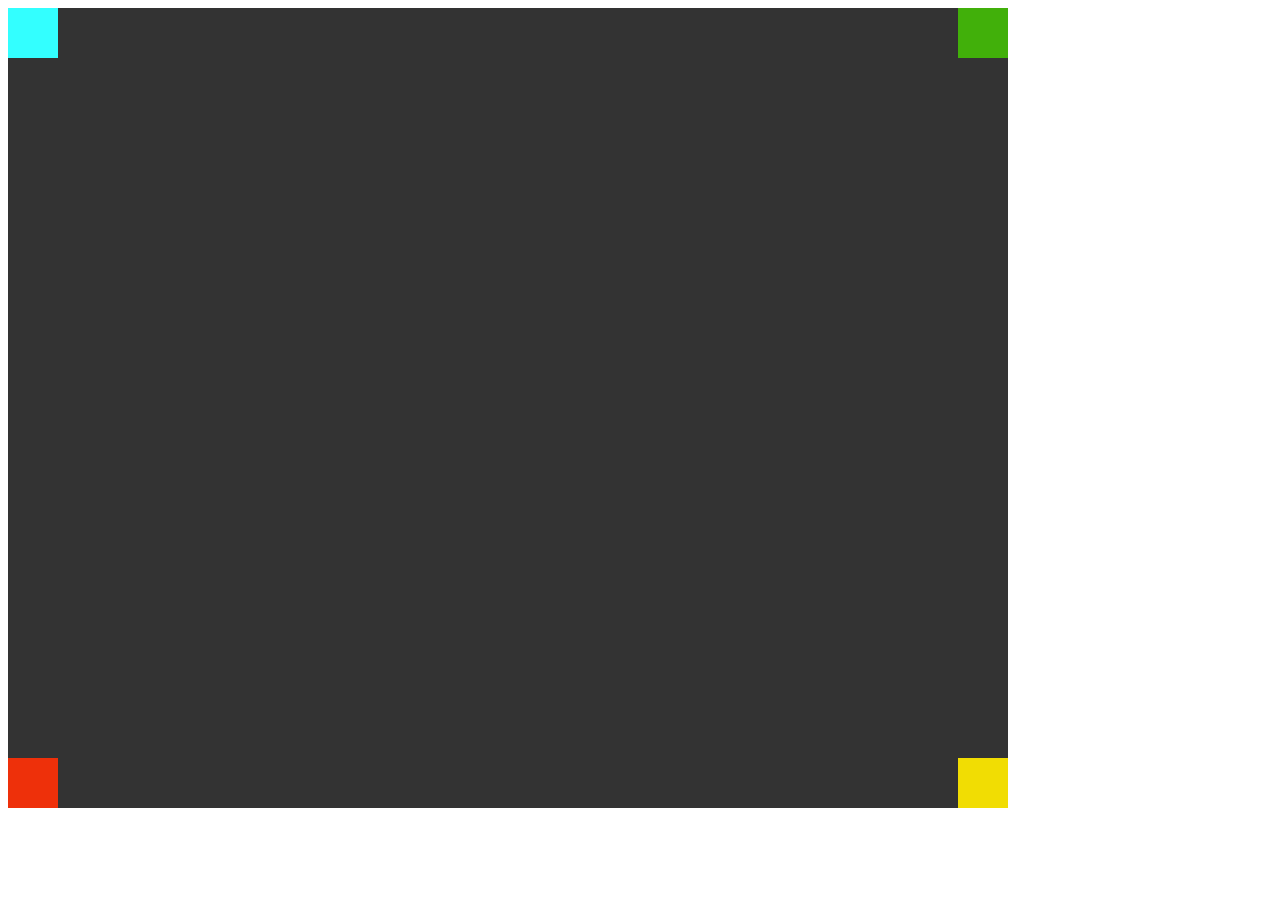
<file: 2/index.htm>
<!DOCTYPE html>
<html lang="en">
<head>
    <meta charset="UTF-8">
    <meta name="viewport" content="width=device-width, initial-scale=1.0">
    <title>Document</title>
    <link rel="stylesheet" href="style.css">
</head>
<body>
    <div class="parant">
        <div class="first"></div>
        <div class="second"></div>
        <div class="third"></div>
        <div class="fourth"></div>
    </div>
</body>
</html>
</file>
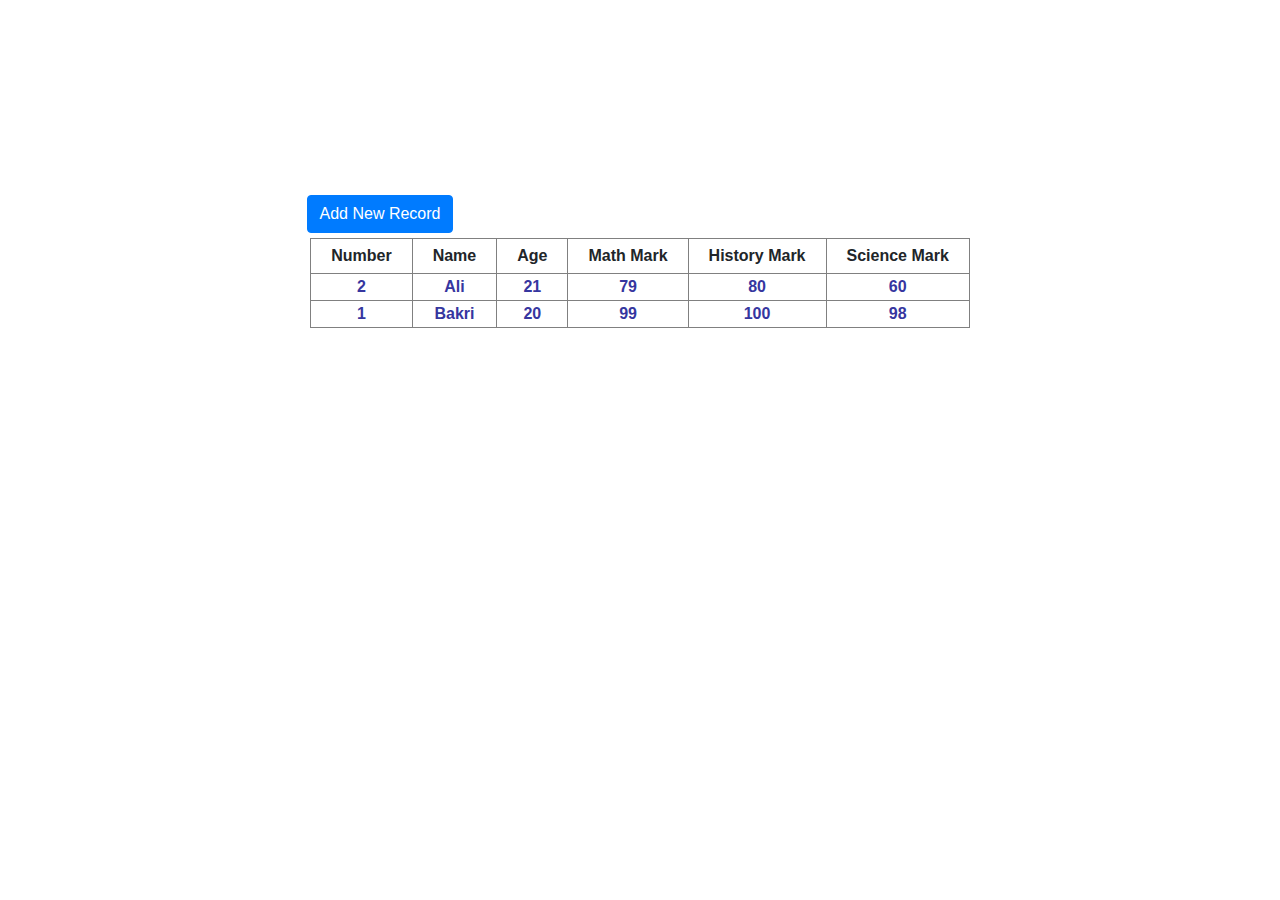
<file: abdo/index.htm>
<!DOCTYPE html>
<html lang="en">
<head>
<meta charset="UTF-8">
<meta name="viewport" content="width=device-width, initial-scale=1.0">
<title>Home Work for JS Course</title>
<link rel="stylesheet" href="https://maxcdn.bootstrapcdn.com/bootstrap/4.5.2/css/bootstrap.min.css">
<script src="https://ajax.googleapis.com/ajax/libs/jquery/3.5.1/jquery.min.js"></script>
<script src="https://cdnjs.cloudflare.com/ajax/libs/popper.js/1.16.0/umd/popper.min.js"></script>
<script src="https://maxcdn.bootstrapcdn.com/bootstrap/4.5.2/js/bootstrap.min.js"></script>
<link rel="stylesheet" href="style.css">
</head>
<body>




<table border="1" class="tableContent">
    <button id="openInsertDialogButton" class="btn btn-primary" >Add New Record</button>
    <thead>
        <tr>
            <th >Number</th>
            <th >Name</th>
            <th >Age</th>
            <th >Math Mark</th>
            <th >History Mark</th>
            <th >Science Mark</th>
        </tr>
    </thead>
    <tbody id="studentsTableBody">
    </tbody>
</table>

<div class="modal" id="insertDialogModal">
    <div class="modal-dialog">
        <div class="modal-content" style="overflow: hidden;">
            <div class="modal-header">
                <h4 class="modal-title">Insert Data</h4>
                <button type="button" class="close" data-dismiss="modal">&times;</button>
            </div>
            <div class="modal-body">
                <form id="insertForm">
                    <div class="form-group">
                        <label for="number">Number:</label>
                        <input type="text" class="form-control" id="id" required>
                    </div>
                    <div class="form-group">
                        <label for="name">Name:</label>
                        <input type="text" class="form-control" id="name" required>
                    </div>
                    <div class="form-group">
                        <label for="age">Age:</label>
                        <input type="number" class="form-control" id="age" required>
                    </div>
                    <div class="form-group">
                        <label for="math">Math Mark:</label>
                        <input type="number" class="form-control" id="sub1" required>
                    </div>
                    <div class="form-group">
                        <label for="history">  History Mark:</label>
                        <input type="number" class="form-control" id="sub2" required>
                    </div>
                    <div class="form-group">
                        <label for="science">Science Mark :</label>
                        <input type="number" class="form-control" id="sub3" required>
                    </div>
                </form>
            </div>
            <div class="modal-footer"  style="position: relative; bottom:185px; right: 60px;">
                <button type="button" class="btn btn-success" id="insertData" onclick="insert()">Insert</button>
                <button type="button" class="btn btn-secondary" data-dismiss="modal">Close</button>
            </div>
        </div>
    </div>
</div>
<script src="script.js"></script>
</body>
</html>
</file>
<file: 2/style.css>
.parant{
    width: 1000px;
    height:800px;
    background: #333;
    position: relative;
}
.first{
    width: 50px;
    height: 50px;
    background:#3ff;
}
.second{
    width: 50px;
    height: 50px;
    background:rgb(65, 176, 10);
    position: absolute;
    right: 0px;
    top: 0;
}
.third{
    width: 50px;
    height: 50px;
    background:rgb(238, 48, 10);
    position: absolute;
    left: 0px;
    bottom: 0;
}
.fourth{
    width: 50px;
    height: 50px;
    background:rgb(241, 221, 3);
    position: absolute;
    right: 0px;
    bottom: 0;
}
</file>
<file: abdo/style.css>
body{
    display: flex;
    justify-content: center;
    align-items:center ;
    flex-direction: column;
}

.tableContent{
    margin-top: 200px;
}
.tableContent thead tr th{
    padding:5px 20px;
}

.tableContent tbody tr{
    text-align: center;
    color: rgb(54, 54, 159);
    font-weight: bold;
}
button{
    position: relative;
    right: 260px;
    top: 195px;
}
.dialog-overlay {
    display: none;
    position: fixed;
    top: 0;
    left: 0;
    width: 100%;
    height: 100%;
    background-color: rgba(0, 0, 0, 0.5);
    justify-content: center;
    align-items: center;
}

.dialog-box {
    background-color: white;
    padding: 20px;
    border-radius: 8px;
    box-shadow: 0 2px 4px rgba(0, 0, 0, 0.2);
    text-align: center;
}

.close-button {
    margin-top: 10px;
    cursor: pointer;
}
</file>
